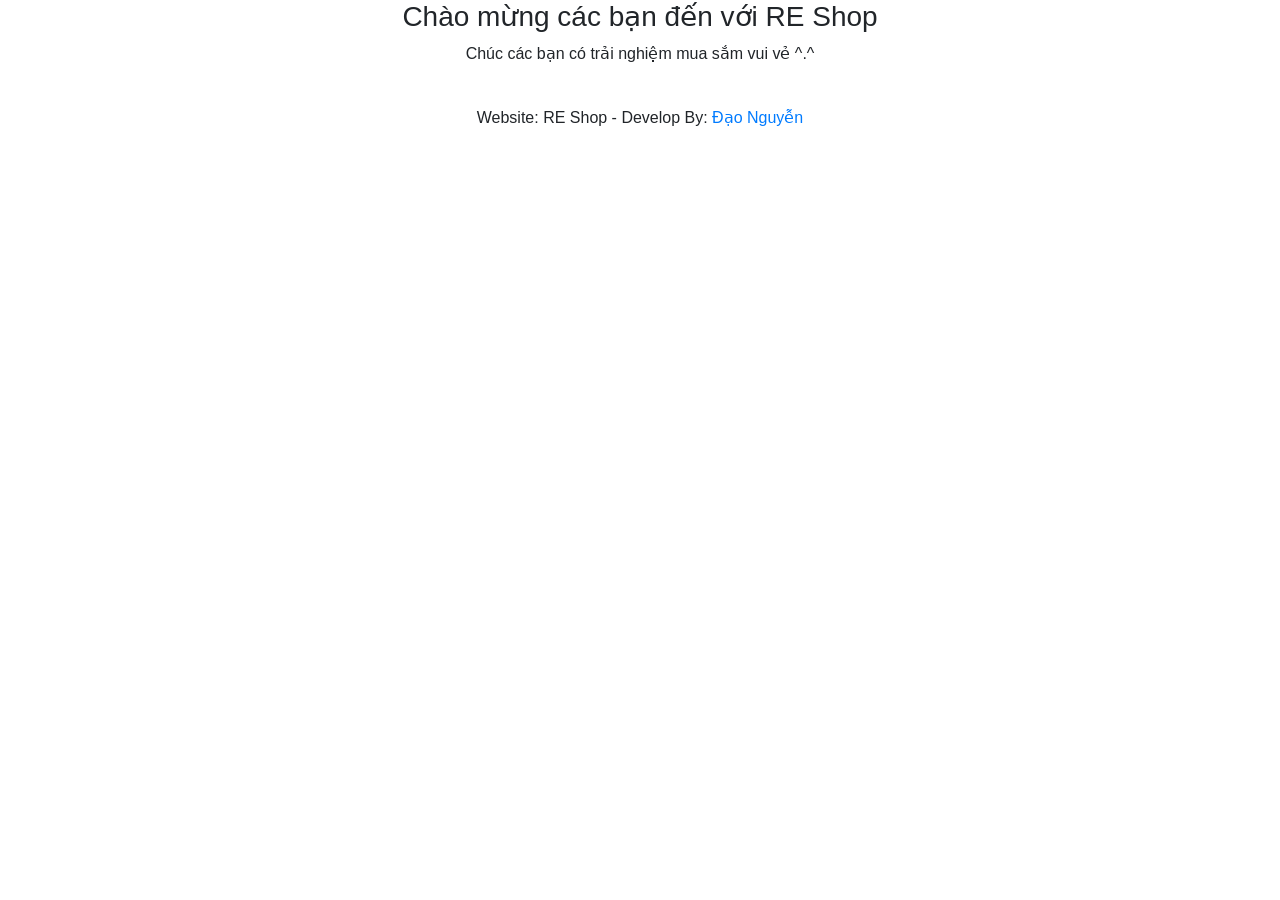
<file: src/main/resources/templates/index.html>
<!DOCTYPE html>
<html lang="en" xmlns:th="http://www.thymeleaf.org">
  <head>
    <meta charset="utf-8" />
    <meta name="viewport" content="width=device-width, initial-scale=1" />
    <meta name="author" content="Dao Nguyen" />
    <title>RE Shopping Cart</title>

    <link
      rel="stylesheet"
      href="https://cdn.jsdelivr.net/npm/bootstrap@4.6.1/dist/css/bootstrap.min.css"
    />
    <link rel="stylesheet" th:href="@{/css/style.css}" />
    <link rel="stylesheet" th:href="@{/css/cart.css}" />
  </head>

  <body>
    <!-- HEADER -->
    <header class="intro text-center">
      <h3>Chào mừng các bạn đến với RE Shop</h3>
      <p>Chúc các bạn có trải nghiệm mua sắm vui vẻ ^.^</p>
    </header>

    <!-- MAIN -->
    <main class="container">
      <div class="row">
        <!-- PRODUCTS -->
        <div class="col-lg-6">
          <div th:replace="fragments/products :: productList"></div>
        </div>

        <!-- CART -->
        <div class="col-lg-6">
          <div th:replace="fragments/cart :: cartView"></div>
        </div>
      </div>
    </main>

    <!-- FOOTER -->
    <footer class="shop-info text-center mt-4">
      Website: RE Shop - Develop By:
      <a
        href="https://www.facebook.com/daonguyendev/"
        target="_blank"
        title="Dao Nguyen"
      >
        Đạo Nguyễn
      </a>
    </footer>
  </body>
</html>
</file>
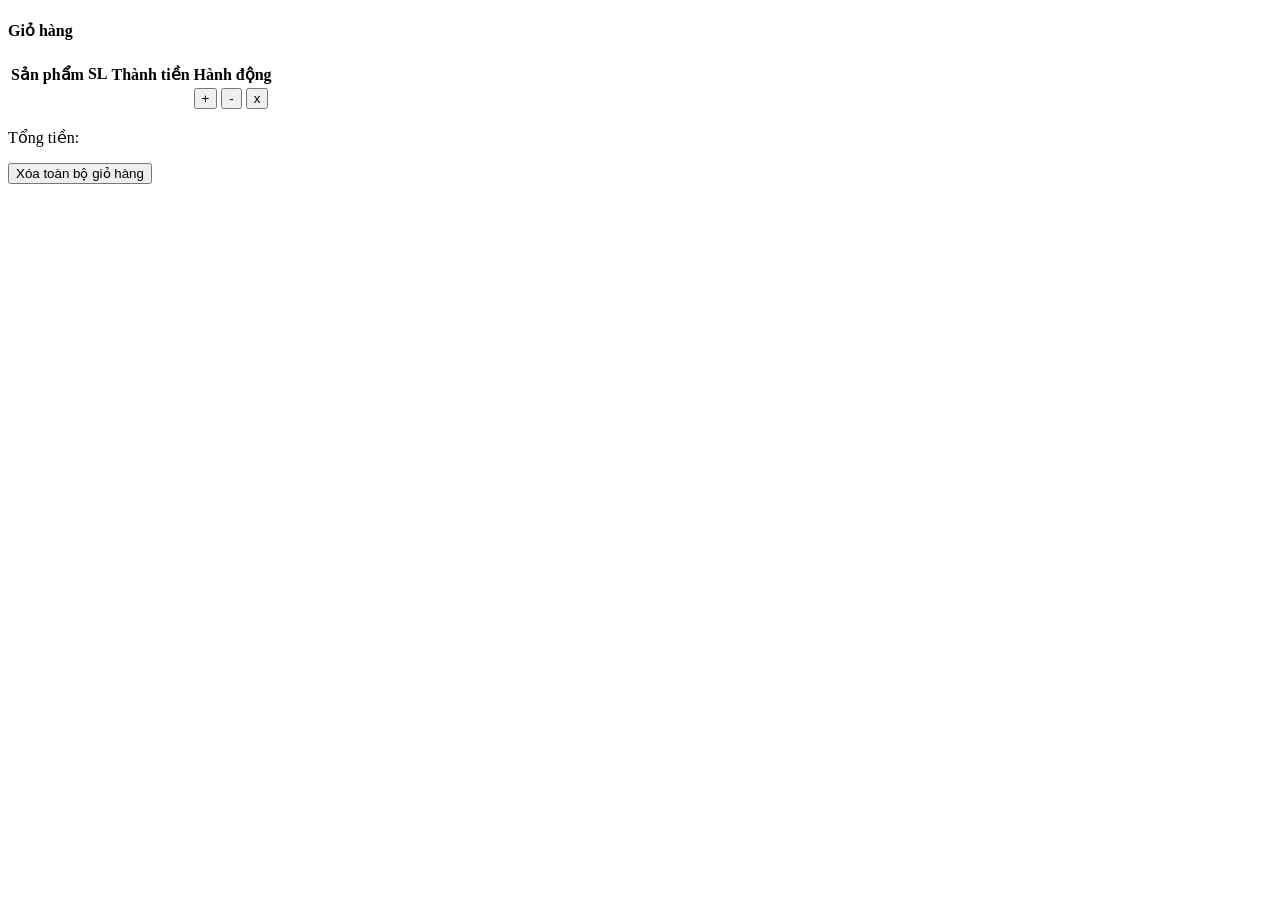
<file: src/main/resources/templates/fragments/cart.html>
<!DOCTYPE html>
<html xmlns:th="http://www.thymeleaf.org">
  <body>
    <div th:fragment="cartView">
      <h4 class="badge-pill badge-light mt-3 mb-3 p-2 text-center">
        Giỏ hàng
      </h4>

      <table class="table table-bordered">
        <thead>
          <tr>
            <th>Sản phẩm</th>
            <th>SL</th>
            <th>Thành tiền</th>
            <th>Hành động</th>
          </tr>
        </thead>

        <tbody>
          <tr th:each="item : ${cartItems}">
            <td th:text="${item.product.name}"></td>

            <td th:text="${item.quantity}"></td>

            <td
              th:text="${#numbers.formatDecimal(
                item.product.price * item.quantity,
                0,'COMMA',0,'POINT'
              )} + ' VNĐ'"
            ></td>

            <td>
              <!-- TĂNG SỐ LƯỢNG -->
              <form
                th:action="@{/cart/item/{id}/increase(id=${item.id})}"
                method="post"
                style="display:inline"
              >
                <input type="hidden" name="cartId" th:value="${cartId}" />
                <button class="btn btn-sm btn-success">+</button>
              </form>

              <!-- GIẢM SỐ LƯỢNG -->
              <form
                th:action="@{/cart/item/{id}/decrease(id=${item.id})}"
                method="post"
                style="display:inline"
              >
                <input type="hidden" name="cartId" th:value="${cartId}" />
                <button class="btn btn-sm btn-warning">-</button>
              </form>

              <!-- XÓA SẢN PHẨM -->
              <form
                th:action="@{/cart/item/{id}/remove(id=${item.id})}"
                method="post"
                style="display:inline"
              >
                <input type="hidden" name="cartId" th:value="${cartId}" />
                <button class="btn btn-sm btn-danger">x</button>
              </form>
            </td>
          </tr>
        </tbody>
      </table>

      <!-- TỔNG TIỀN GIỎ HÀNG -->
      <p class="text-right font-weight-bold">
        Tổng tiền:
        <span
          th:text="${#numbers.formatDecimal(totalAmount,0,'COMMA',0,'POINT')} + ' VNĐ'"
        ></span>
      </p>

      <!-- XÓA TOÀN BỘ GIỎ HÀNG -->
      <form th:action="@{/cart/{id}/clear(id=${cartId})}" method="post">
        <button class="btn btn-outline-danger btn-sm">
          Xóa toàn bộ giỏ hàng
        </button>
      </form>
    </div>
  </body>
</html>
</file>
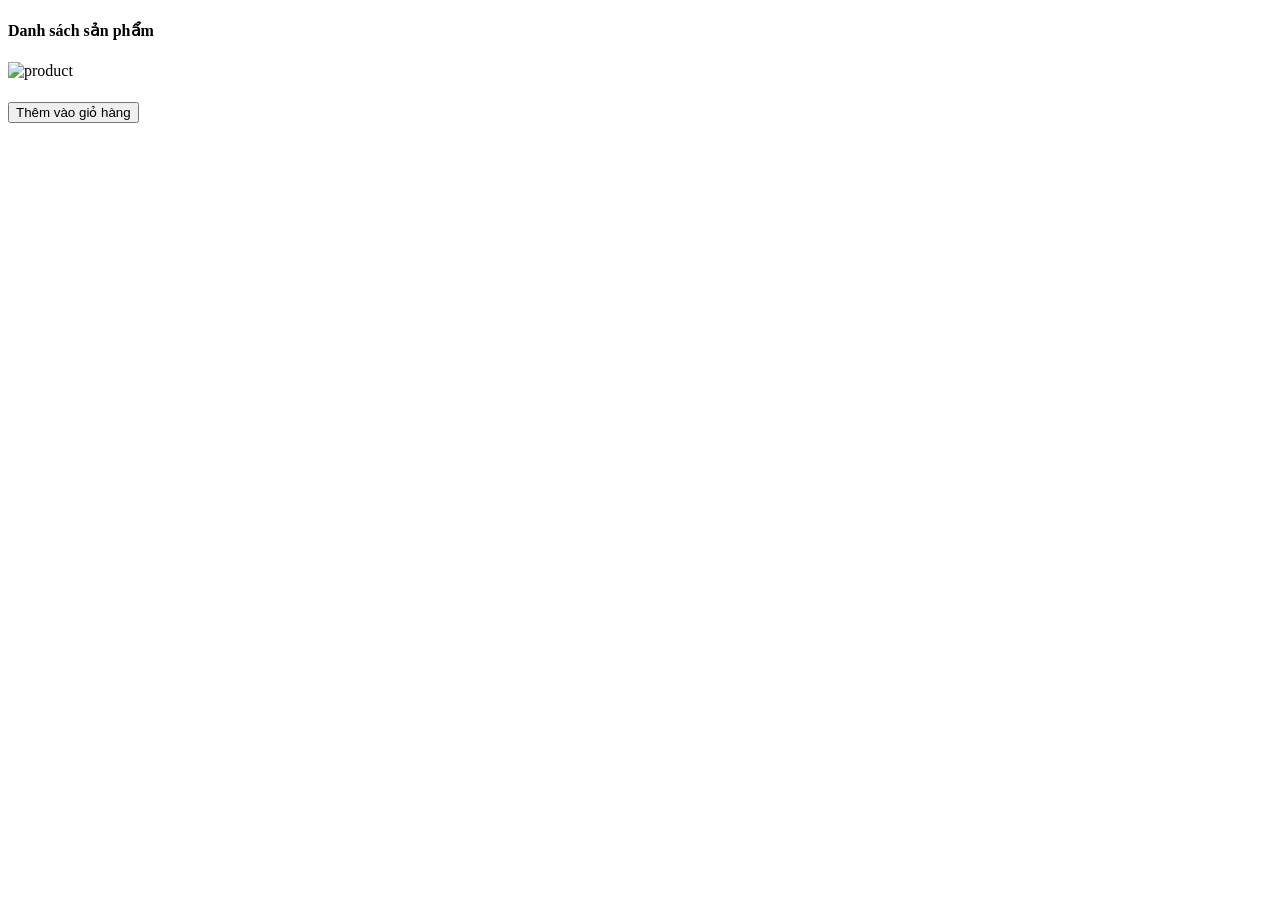
<file: src/main/resources/templates/fragments/products.html>
<!DOCTYPE html>
<html xmlns:th="http://www.thymeleaf.org">
  <body>
    <div th:fragment="productList">
      <h4 class="badge-pill badge-light mt-3 mb-3 p-2 text-center">
        Danh sách sản phẩm
      </h4>

      <div class="row">
        <div class="col-sm-6 mb-3" th:each="product : ${products}">
          <div class="shadow-sm card product">
            <img
              class="product-img"
              th:src="@{/img/{file}(file=${product.imageUrl})}"
              alt="product"
            />

            <div class="card-body">
              <h5
                class="card-title text-info"
                th:text="${product.name}"
              ></h5>

              <p
                class="card-text text-success"
                th:text="${#numbers.formatDecimal(product.price,0,'COMMA',0,'POINT')} + ' VNĐ'"
              ></p>

              <form
                th:action="@{/cart/{cartId}/add/{productId}(
                    cartId=${cartId},
                    productId=${product.id}
                )}"
                method="post"
              >
                <button
                  type="submit"
                  class="btn badge badge-pill badge-secondary float-right"
                >
                  Thêm vào giỏ hàng
                </button>
              </form>

            </div>
          </div>
        </div>
      </div>
    </div>
  </body>
</html>
</file>
